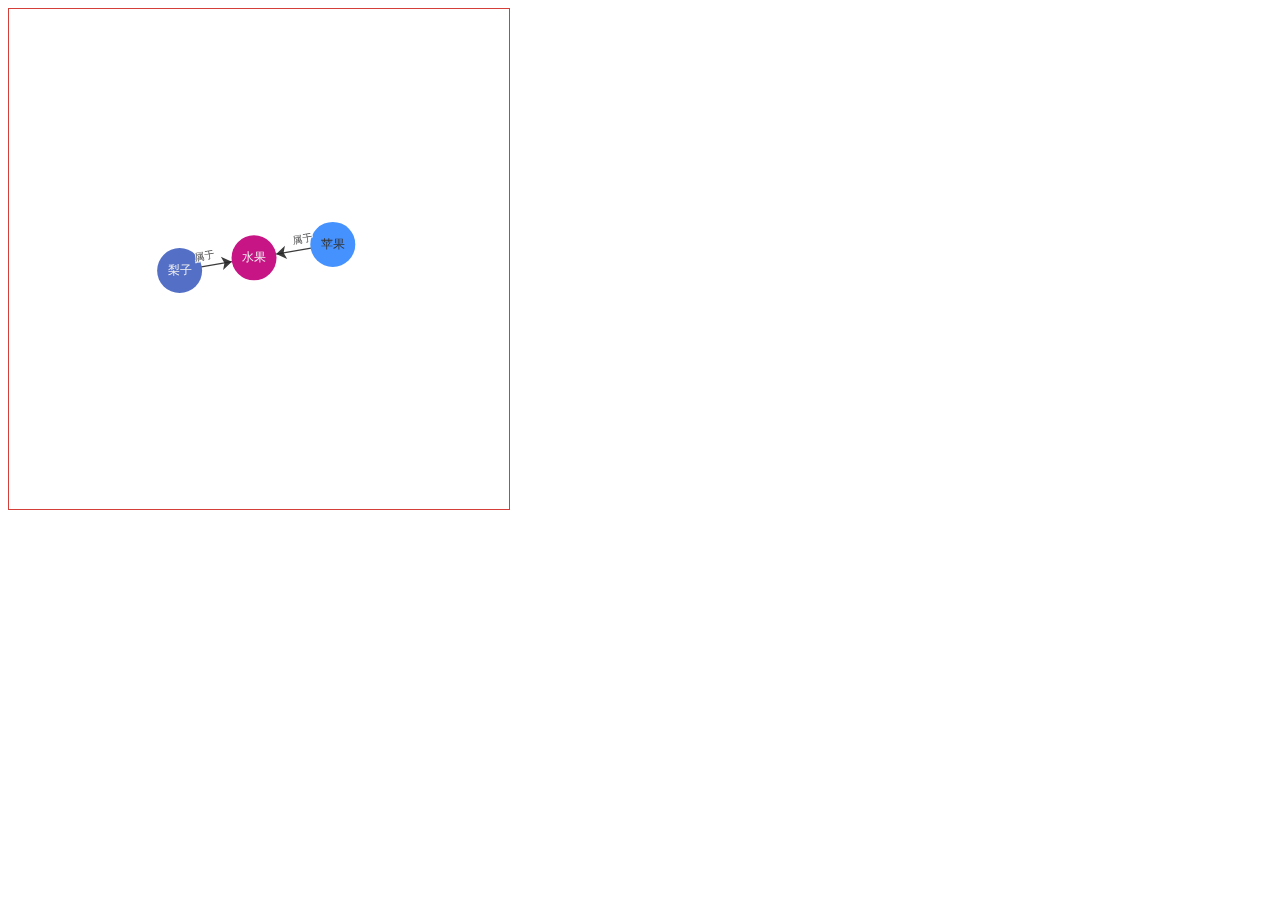
<file: test/web/index.html>
<!DOCTYPE html>
<html lang="en">
<head>
    <meta charset="UTF-8">
    <title>Test</title>
    <script src="echarts.js"></script>
</head>
<body>
<div>
    <div id="Echarts" style="height: 500px; width: 500px; border: 1px solid #d43f3a;"></div>
</div>

<script type="text/javascript">
    var data = [
        {name: '苹果', category: 1, id: 0},
        {name: '梨子', catagory: 1, id: 1},
        {name: '水果', category: 2, id: 2}
    ]
    var links = [
        {source: 0, target: 2, category: 0, value: '属于', symbolSize: 10},
        {source: 1, target: 2, category: 0, value: '属于', symbolSize: 10}
    ]

    window.onload = function () {
        initEcharts();
    }

    function initEcharts() {
        var chartDom = document.getElementById('Echarts');
        var myChart = echarts.init(chartDom);
        var option;

        option = {
            title: {
                text: ''
            },
            tooltip: {},
            animationDurationUpdate: 1500,
            animationEasingUpdate: 'quinticInOut',
            label: {
                normal: {
                    show: true,
                    textStyle: {
                        fontSize: 12
                    },
                }
            },
            legend: {
                x: "center",
                show: false
            },
            series: [
                {
                    type: 'graph',
                    layout: 'force',
                    symbolSize: 45,
                    focusNodeAdjacency: true,
                    roam: true,
                    edgeSymbol: ['none', 'arrow'],
                    categories: [{
                        name: '查询实体',
                        itemStyle: {
                            normal: {
                                color: "#009800",
                            }
                        }
                    }, {
                        name: 'instance',
                        itemStyle: {
                            normal: {
                                color: "#4592FF",
                            }
                        }
                    }, {
                        name: 'class',
                        itemStyle: {
                            normal: {
                                color: "#C71585",
                            }
                        }
                    }],
                    label: {
                        normal: {
                            show: true,
                            textStyle: {
                                fontSize: 12,
                            },
                        }
                    },
                    force: {
                        repulsion: 1000
                    },
                    edgeSymbolSize: [4, 50],
                    edgeLabel: {
                        normal: {
                            show: true,
                            textStyle: {
                                fontSize: 10
                            },
                            formatter: "{c}"
                        }
                    },
                    data: data,
                    links: links,
                    lineStyle: {
                        normal: {
                            opacity: 0.9,
                            width: 1.3,
                            curveness: 0,
                            color: "#262626",
                        }
                    }
                }
            ]
        };

        option && myChart.setOption(option);
    }
</script>
</body>
</html>
</file>
